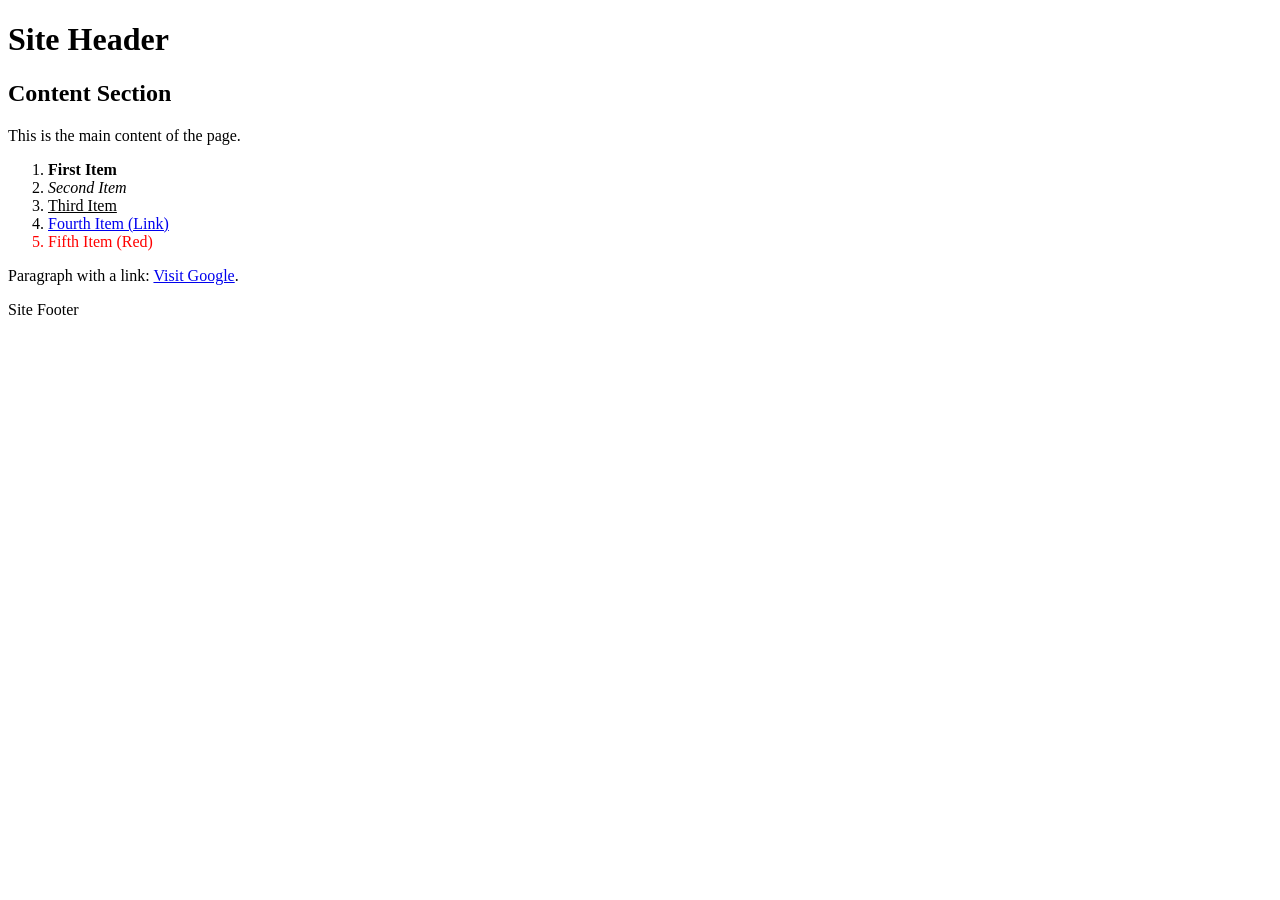
<file: ALevel HW25/index.html>
<!DOCTYPE html>
<head>
    <meta charset="UTF-8">
    <meta name="viewport" content="width=device-width, initial-scale=1.0">
    <title>A-level</title>
    <link rel="icon" href="favicon.ico" type="images/x-icon">
</head>
<body>
    <header>
        <h1>Site Header</h1>
    </header>

    <section>
        <h2>Content Section</h2>
        <p>This is the main content of the page.</p>

        <ol>
            <li><strong>First Item</strong></li>
            <li><em>Second Item</em></li>
            <li><u>Third Item</u></li>
            <li><a href="http://www.google.com.ua" target="_blank">Fourth Item (Link)</a></li>
            <li style="color: red;">Fifth Item (Red)</li>
        </ol>

        <p>Paragraph with a link: <a href="http://www.google.com.ua" target="_blank">Visit Google</a>.</p>
    </section>

    <footer>
        <p>Site Footer</p>
    </footer>
</body>
</html>
</file>
